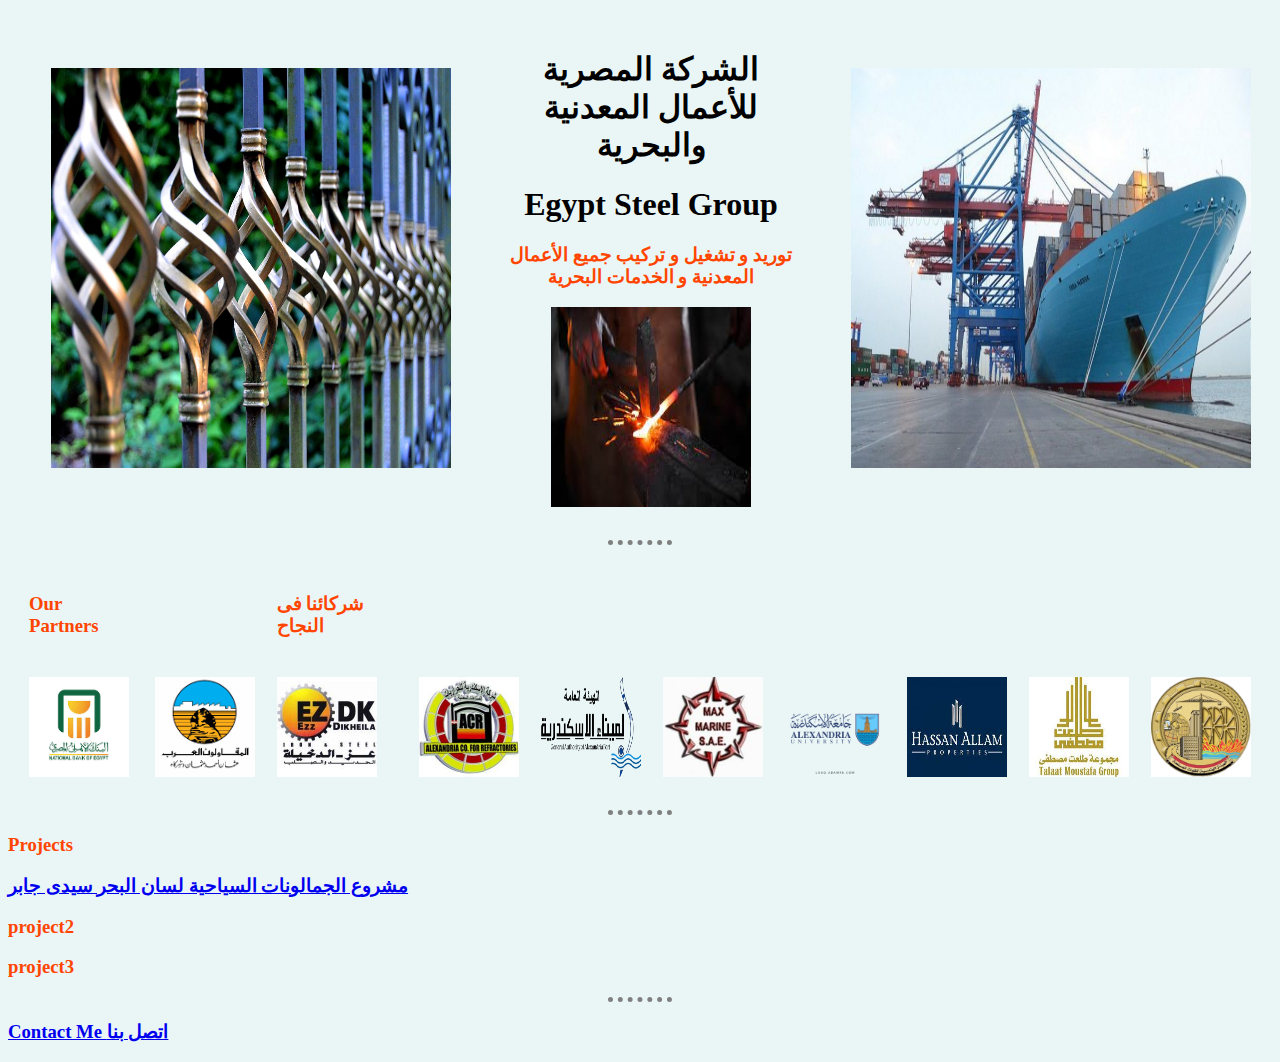
<file: index.html>
<!DOCTYPE html>
<html lang="en">

<head>
    <meta charset="UTF-8">
    <meta http-equiv="X-UA-Compatible" content="IE=edge">
    <meta name="viewport" content="width=device-width, initial-scale=1.0">
    <title>Egypt Steel Group</title>

    <link rel="stylesheet" href="css/styles.css">
</head>

<body>
    <table cellspacing="20=">
        <tr>
            <td></td>
            <td>
                <img src="images/iron.jpg" alt="Egypt Steel logo">
            </td>
            <td></td>
            <td>
                <h1><center>الشركة المصرية للأعمال المعدنية والبحرية</center></h1>
                <h1><center>Egypt Steel Group</center></h1>
                <h3><center>توريد و تشغيل و تركيب جميع الأعمال المعدنية و الخدمات البحرية</center></h3>
                <center><img class="sindal" src="images/sindal.jpg" alt="Egypt Steel photo"></center>
            </td>
            <td></td>
            <td>
                <img src="images/marin1.jpg" alt="Egypt Steel photo">
            </td>
        </tr>

    </table>
    
    <hr>
    <table cellspacing="20">
        <tr>
            <td><h3>Our Partners</h3></td>
            <td></td>
            <td><h3>شركائنا فى النجاح</h3></td>
        </tr>
        <tr>
            <td> <img class="partner" src="images/bankAhly.png" alt="Bank AlAhly logo"></td>
            <td> <img class="partner" src="images/moqawlon.png" alt="Bank AlAhly logo"></td>
            <td><img class="partner" src="images/ezz.jpg" alt="Bank AlAhly logo"> </td>
            <td><img class="partner" src="images/harariat.jpg" alt="Bank AlAhly logo"></td>
            <td><img class="partner" src="images/alexport.png" alt="Bank AlAhly logo"></td>
            <td><img class="partner" src="images/maxmarin.jpg" alt="Bank AlAhly logo"></td>
            <td><img class="partner" src="images/alexuni.png" alt="Bank AlAhly logo"></td>
            <td><img class="partner" src="images/hassanalaam.jpg" alt="Bank AlAhly logo"></td>
            <td><img class="partner" src="images/talaat.jpg" alt="Bank AlAhly logo"></td>
            <td><img class="partner" src="images/armylogo.jpg" alt="Egypt Steel photo"></td>
        </tr>
    </table>

    <hr>



    <h3>Projects</h3>
    
        <h3><a href="sidiGaberProject.html" target="_blank">مشروع الجمالونات السياحية لسان البحر سيدى جابر</a></h3>
        <h3>project2</h3>
        <h3>project3</h3>
    <hr>
    
     
    <h3><a href="contactme.html" target="_blank">Contact Me اتصل بنا</a></h3>

</body>

</html>
</file>
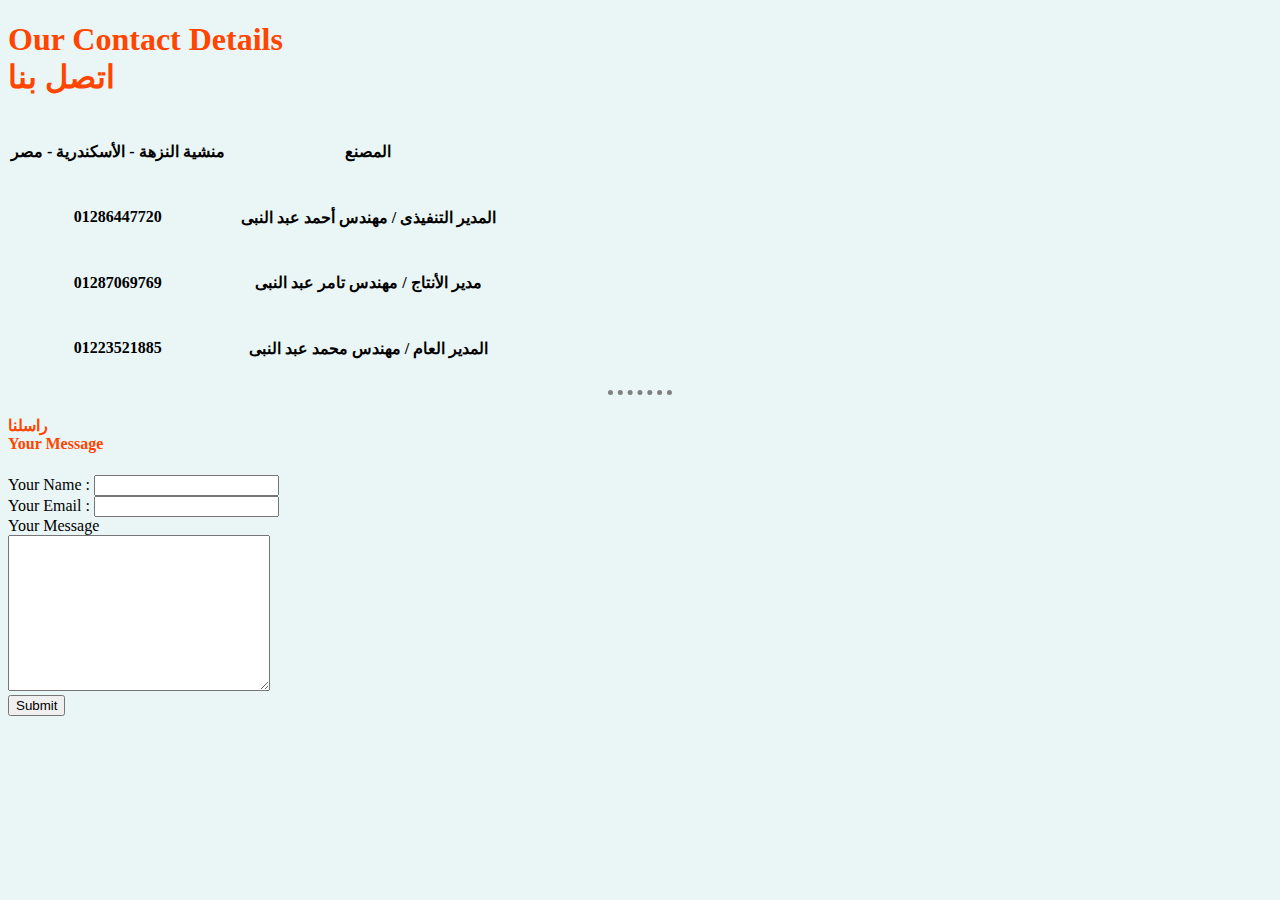
<file: contactme.html>
<!DOCTYPE html>
<html lang="en">

<head>
    <meta charset="UTF-8">
    <meta http-equiv="X-UA-Compatible" content="IE=edge">
    <meta name="viewport" content="width=device-width, initial-scale=1.0">
    <title>My Contact info</title>

    <link rel="stylesheet" href="css/styles.css">

</head>

<body>
    <h1 class="aaa">
        Our Contact Details <br>
        اتصل بنا
    </h1>
    <table>
        <tr>
            <td><h4><center>منشية النزهة - الأسكندرية - مصر</center></h4></td>
            <td></td>
            <td></td>
            <td></td>
            <td><h4><center>المصنع</center></h4></td>
        </tr>
        <tr>
            <td><h4><center>01286447720</center></h4></td>
            <td></td>
            <td></td>
            <td></td>
            <td><h4><center>المدير التنفيذى / مهندس أحمد عبد النبى</center></h4></td>
        </tr>
        <tr>
            <td><h4><center>01287069769</center></h4></td>
            <td></td>
            <td></td>
            <td></td>
            <td><h4><center>مدير الأنتاج / مهندس تامر عبد النبى</center></h4></td>
        </tr>
        <tr>
            <td><h4><center>01223521885</center></h4></td>
            <td></td>
            <td></td>
            <td></td>
            <td><h4><center>المدير العام / مهندس محمد عبد النبى</center></h4></td>
        </tr>
    </table>
    <hr>
    <h4 class="aaa">راسلنا <br> 
    Your Message
    </h4>
    <form action="mailto:agamalarm@gmail.com" method="post" enctype="text/plain">
        <label for="">Your Name :</label>
        <input type="text" name="yourName" id=""> <br>
        <label for="">Your Email :</label>
        <input type="email" name="yourEmail"><br>
        <label for="">Your Message</label><br>
        <textarea name="yourMessage" id="" cols="30" rows="10"></textarea><br>
        <input type="submit">
    </form>
</body>

</html>
</file>
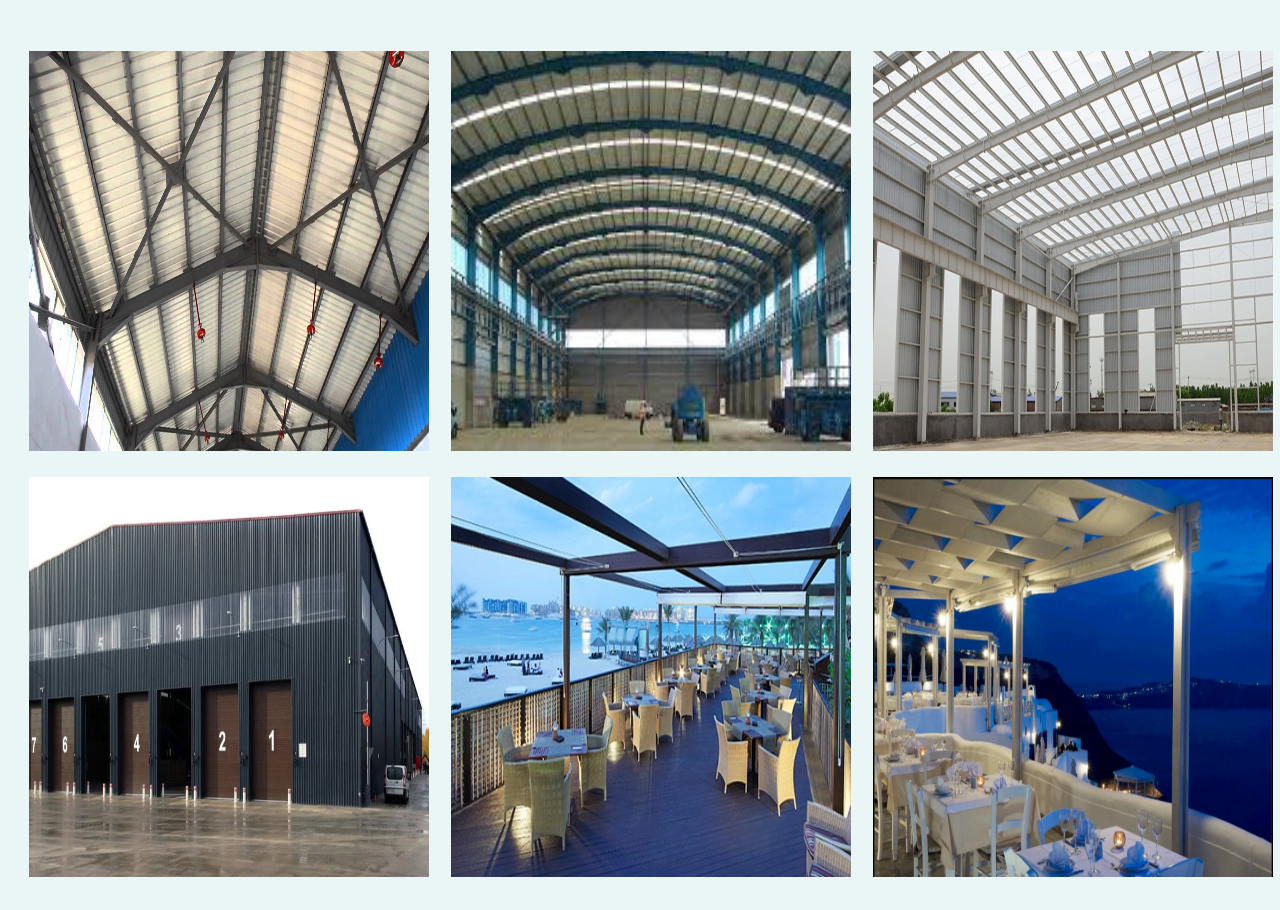
<file: sidiGaberProject.html>
<!DOCTYPE html>
<html lang="en">

<head>
    <meta charset="UTF-8">
    <meta http-equiv="X-UA-Compatible" content="IE=edge">
    <meta name="viewport" content="width=device-width, initial-scale=1.0">
    <title>Sidi Gaber Project</title>

    <link rel="stylesheet" href="css/styles.css">

</head>

<body>
    <table cellspacing="20">
        <tr>
            <td></td>
            <td></td>
            <td></td>
        </tr>
        <tr>
            <td> <img src="images/g1.jpg" alt="steel"></td>
            <td> <img src="images/g2.jpg" alt="steel"></td>
            <td> <img src="images/g3.jpg" alt="steel"></td>
        </tr>
        <tr>
            <td> <img src="images/g4.jpg" alt="steel"></td>
            <td> <img src="images/g5.jpg" alt="steel"></td>
            <td> <img src="images/g6.jpg" alt="steel"></td>   
        </tr>
    </table>

</body>

</html>
</file>
<file: css/styles.css>
/************************Tag Selectors*********************************/
img {
    width: 400px;
    height: 400px;
    /* border: 5px solid rgb(18, 223, 62);
    border-radius: 50%; */
} 

body {
    background-color: #eaf6f6;
}

hr {
    /* background-color: white; */
    border-style: dotted none none;
    border-color: grey;
    border-width: 5px;


    width: 5%;

}

h1{
    color: #000000;
}
h3{
    color: orangered;
}
.aaa{
    color: orangered;
}
.sindal{
    width: 200px;
    height: 200px; 
}

/******************** Class Selectors*************************/
.partner{
    width: 100px;
    height: 100px;
}
.circular{
    width: 200px;
    height: 200px;
    border-radius:  100%;

}
</file>
